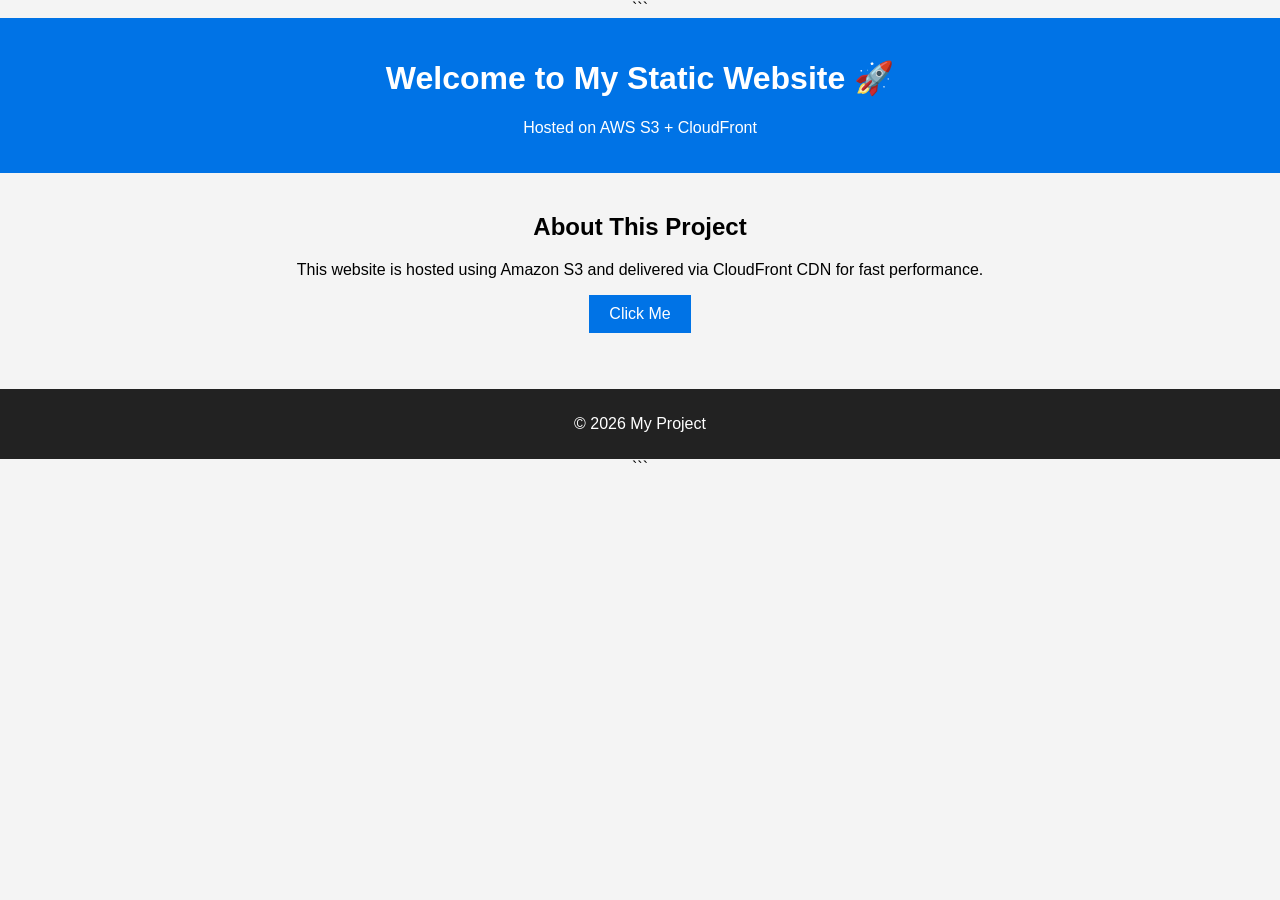
<file: index.html>
<!DOCTYPE html>

<html lang="en">
<head>
    <meta charset="UTF-8">
    <meta name="viewport" content="width=device-width, initial-scale=1.0">
    <title>My AWS Static Website</title>
    <link rel="stylesheet" href="style.css">
</head>
<body>

```
<header>
    <h1>Welcome to My Static Website 🚀</h1>
    <p>Hosted on AWS S3 + CloudFront</p>
</header>

<main>
    <h2>About This Project</h2>
    <p>This website is hosted using Amazon S3 and delivered via CloudFront CDN for fast performance.</p>

    <button onclick="showMessage()">Click Me</button>
    <p id="message"></p>
</main>

<footer>
    <p>© 2026 My Project</p>
</footer>

<script src="script.js"></script>
```

</body>
</html>
</file>
<file: style.css>
body {
font-family: Arial, sans-serif;
margin: 0;
padding: 0;
background-color: #f4f4f4;
text-align: center;
}

header {
background: #0073e6;
color: white;
padding: 20px;
}

main {
padding: 20px;
}

button {
padding: 10px 20px;
font-size: 16px;
background: #0073e6;
color: white;
border: none;
cursor: pointer;
}

button:hover {
background: #005bb5;
}

footer {
margin-top: 20px;
padding: 10px;
background: #222;
color: white;
}
</file>
